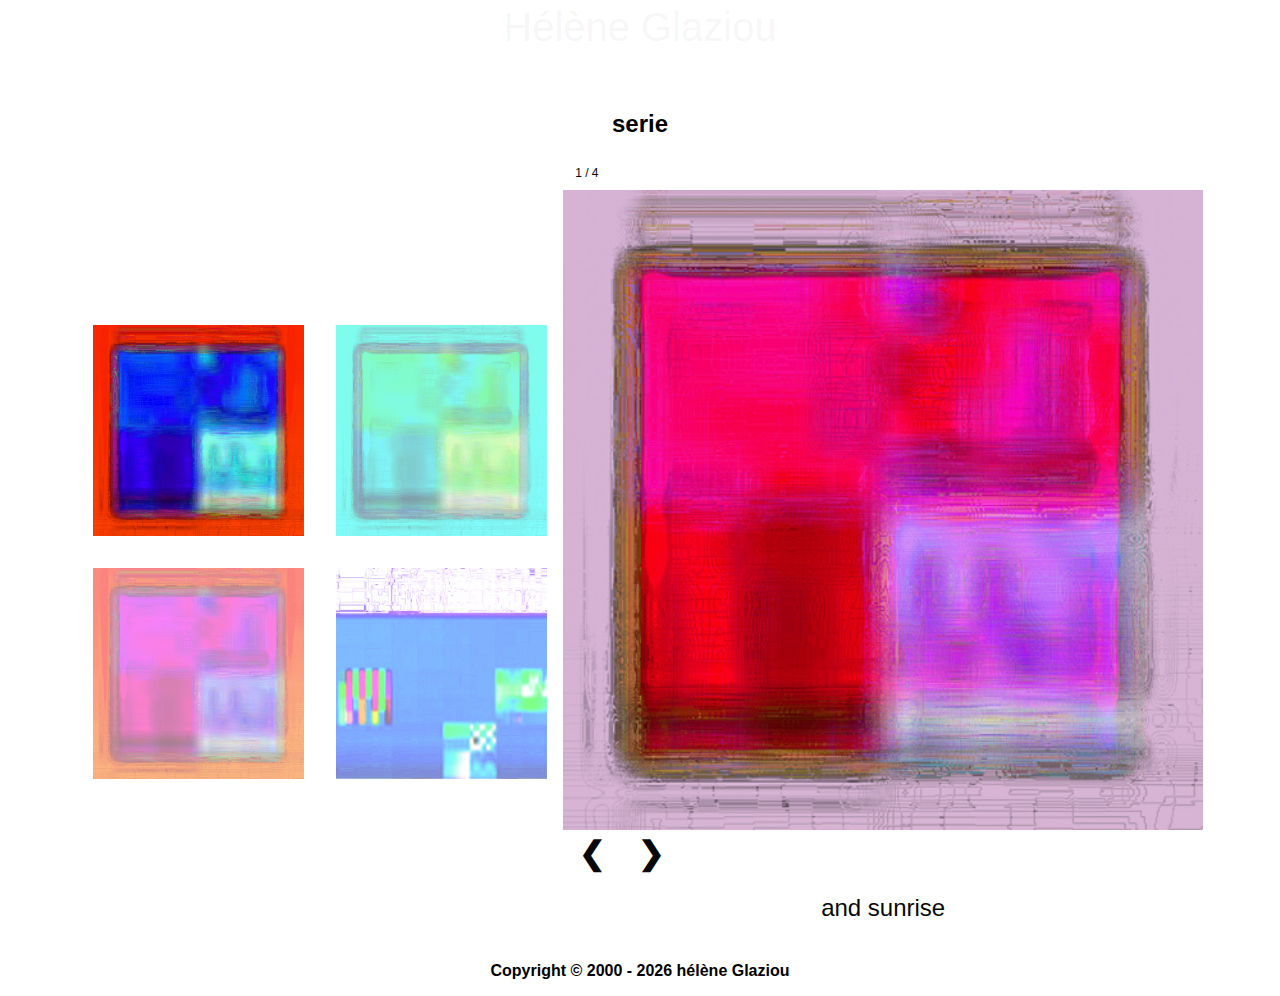
<file: index.html>
<!DOCTYPE html>
<html>
<meta name="viewport" content="width=device-width, initial-scale=1">
<!-- <link rel="stylesheet" href="/lightbox/lightbox.css"> -->
<!--link css-->
<link rel="stylesheet" href="/lightbox/lightbox2.css">
<body>

   <!--retour Accueil-->
   <header>
    <div class="logo">
      <a href="/index.html">
        <p class="artistNameAccueil">Hélène Glaziou</p>
      </a>
    </div>
  </header>
    

<h2 class="titreSerie" style="text-align:center">serie</h2>

<!-- <div class="row"> -->
  <!-- <div class="column">
    <img src="/paint/brik1.jpg" style="width:100%" onclick="openModal();currentSlide(1)" class="hover-shadow cursor">
  </div> -->
  <!-- <div class="column">
    <img src="/paint/brik2.jpg" style="width:100%" onclick="openModal();currentSlide(2)" class="hover-shadow cursor">
  </div>
  <div class="column">
    <img src="/paint/brik3.jpg" style="width:100%" onclick="openModal();currentSlide(3)" class="hover-shadow cursor">
  </div>
  <div class="column">
    <img src="/paint/cubik1.jpg" style="width:100%" onclick="openModal();currentSlide(4)" class="hover-shadow cursor">
  </div> -->
<!-- </div> -->

<div id="myModal" class="modal">
  <!-- <span class="close cursor" onclick="closeModal()">&times;</span> -->
  <div class="modal-content">
        <div class="vignettes">
                <div class="imgVignettes">
                    <div class="row1">
                        <img class="demo cursor" src="/paint/brik1.jpg" style="width:100%" onclick="currentSlide(1)" alt=" and sunrise">
                        
                        
                        <img class="demo cursor" src="/paint/brik2.jpg" style="width:100%" onclick="currentSlide(2)" alt="Snow">
                        
                    </div>
                    <div class="row2">
                        <img class="demo cursor" src="/paint/brik3.jpg" style="width:100%" onclick="currentSlide(3)" alt="Mountains and fjords">
                    
                        <img class="demo cursor" src="/paint/cubik1.jpg" style="width:100%" onclick="currentSlide(4)" alt="Northern Lights">
                      </div>  
                </div>
        </div>
        
  </div>


    <div class="bigBox">
      <div class="affichage">
              <div class="mySlides">
              <div class="numbertext">1 / 4</div>
              <img src="/paint/brik4.jpg" style="width:100%">
              </div>

              <div class="mySlides">
              <div class="numbertext">2 / 4</div>
              <img src="/paint/brik2.jpg" style="width:100%">
              </div>

              <div class="mySlides">
              <div class="numbertext">3 / 4</div>
              <img src="/paint/brik4.jpg" style="width:100%">
              </div>
              
              <div class="mySlides">
              <div class="numbertext">4 / 4</div>
              <img src="/paint/cubik2.jpg" style="width:100%">
              </div>
          <div class="preNext">
              <a class="prev" onclick="plusSlides(-1)">&#10094;</a>
              <a class="next" onclick="plusSlides(1)">&#10095;</a>
          </div>
          <div class="caption-container">
              <p id="caption">

              </p>
          </div>
      </div>    
    </div>
</div>

<footer>
  Copyright &copy; <script type="text/javascript">
    document.write("2000 - "+ new Date().getFullYear());
    </script> hélène Glaziou
</footer>
  <script src="/lightbox/ligthbox.js"></script>  
</body>
</html>
</file>
<file: lightbox/lightbox2.css>
body {
    font-family: Verdana, sans-serif;
    margin: 0;
  }
  
  * {
    box-sizing: border-box;
  }

  .row > .column {
    padding: 0 8px;
  }
  
  .row:after {
    content: "";
    display: table;
    clear: both;
  }


  h2 .titreSerie{
    text-transform: uppercase;
  }
/* retour accueil*/

header > .logo a{
  text-decoration: none;
  color: #080808;
  display: flex;
  justify-content: center;
}

.logo .artistNameAccueil{
  font-size: 40px;
  margin-top: 5px;
}
header > .logo a:hover{
  color: #0808080e;
}




  #myModal{
      display: flex;
      justify-content: center;
      align-items: center;
      flex-direction: column;
      /* background-color: rgb(250, 252, 251); */
  }

  /* vignettes*/

.modal-content{
  display: flex;
  flex-wrap: nowrap;
  }

.modal-content .vignettes .row1 .row2{
    display: inline;
    flex-direction: row;
}
.modal-content .vignettes .imgVignettes {
  width: 50vw;
  display: flex;
  flex-direction: row;
}
  .modal-content .vignettes .column{
display: flex;
flex-direction: row;
width: 50%
  } 
 

  

/* BIG BOX AFFICHAGE */

.bigBox{
    /* width: 70%; */
}
.bigBox .affichage{
  width: 100vw;
}
.bigBox .affichage img{
    margin-top: 2em;
}

/* Next & previous buttons */
 .preNext{
    display: flex;
   margin-top: 1em;
}
.prev,
.next {
  cursor: pointer;
  /* position: absolute; */
  /* top: 50%; */
  width: auto;
  padding: 16px;
  margin-top: -1em;
  
  color: rgb(8, 8, 8);
  font-weight: bold;
  font-size: 2em;
  transition: 0.6s ease;
  border-radius: 0 3px 3px 0;
  user-select: none;
  -webkit-user-select: none;

}

/* Position the "next button" to the right */
.next {
  right: 80px;
  border-radius: 3px 0 0 3px;

}

/* On hover, add a black background color with a little bit see-through */
.prev:hover,
.next:hover {
  /* background-color: rgba(163, 159, 159, 0.8);
  color: azure;
  border-radius: 25%; */
}
/* Number text (1/3 etc) */
.numbertext {
    color: #080808;
    font-size: 12px;
    padding: 8px 12px;
    position: absolute;
    top: 10;
  }
/* CAPTION BOX*/
/* .caption-container {
    text-align: center;
    background-color: rgb(255, 255, 255);
    padding: 2px 16px;
    color: rgb(8, 8, 8);
    
  } */

  .caption-container {
    text-align: center;
    /* background-color: rgb(255, 255, 255); */
    /* padding: 0px 16px; */
    color: rgb(8, 8, 8);
    margin-top: -18px;
    /* position: absolute; */
    /* top: 32rem; */
    font-size: 24px;
}

/* HOVER SHADOW ON UNSELECTED  IMG*/

.demo {
    opacity: 0.5;
  }
  
  .active,
  .demo:hover {
    opacity: 1;
  }
  
  img.hover-shadow {
    transition: 0.3s;
  }
  
  .hover-shadow:hover {
    box-shadow: 0 4px 8px 0 rgba(0, 0, 0, 0.2), 0 6px 20px 0 rgba(0, 0, 0, 0.19);
  }


/*    foooter */

footer{
  display: flex;
  justify-content: center;
  font-weight: 900;
  margin: 1rem;
}


  /*              MEDIA QUERIES               */


  @media  screen and (min-width: 800px) {
    
    .modal-content {
      display: flex;
    flex-direction: column;
    width: 50%;
  }
 .row1 img{
   margin: 1rem;
   padding: 1rem;
 }

 .row2 img{
   margin: 1rem;
   padding: 1rem;
 }
  }

  
  @media screen and (min-width:890px) {
    
    #myModal{
      /* flex-direction: row; */
    }

    .modal-content {
      /* display: flex; */
      /* flex-direction: column; */
      width: 38%;
      /* margin-right: 15px; */
  }
  .vignettes .imgVignettes {
    width: 40%;
    display: flex;
    /* flex-direction: column; */
    flex-wrap: wrap;
    /* gap: 10px 10px; */
}
   .row1, .row2{
     display: flex;
     /* column-gap: 15px; */
   }

   
 
  .row2 img{
    margin: 0;
  }

  .row1 img {
     margin: 0; 
}
   .modal-content .vignettes {
    display: flex;
    flex-direction: row;
    justify-content: flex-start;
    /* align-items: center; */
    /* align-content: center; */
}

.modal-content .vignettes .imgVignettes {
  width: 50%;
  display: flex;
  flex-direction: row;
}

  }


  @media screen and (min-width: 1200px){
    
    #myModal{

      flex-direction: row;

    }

    .bigBox .affichage{
      width: 50vw;
    }
  }

  @media screen and (min-width: 1400px){

    .modal-content {
      width: 27%;
  }
  .bigBox {
    width: 41%;
    /* display: flex; */
    margin: 5%;
} 

.bigBox img{
  width: 80% !important;
}
  }
</file>
